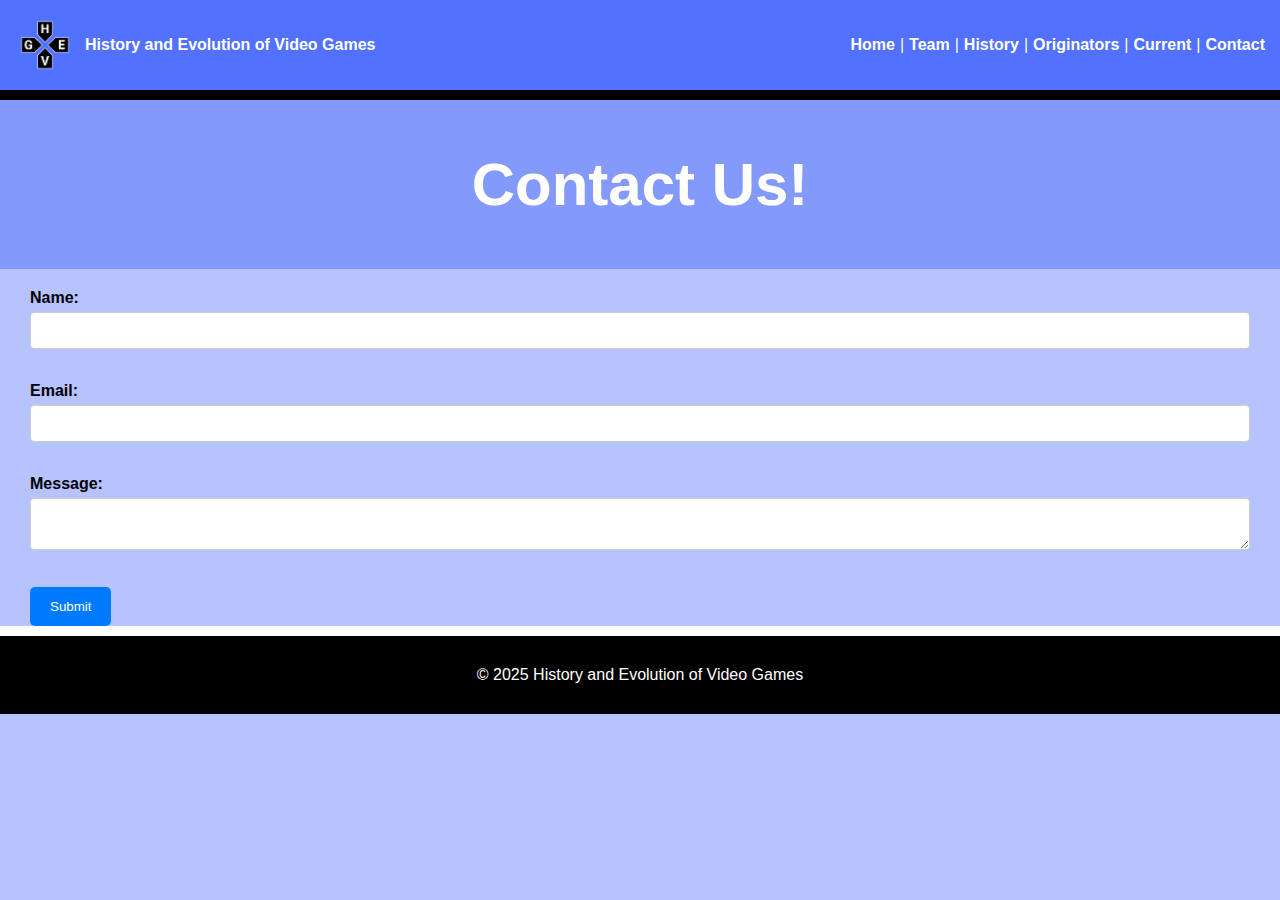
<file: contact.html>
<!DOCTYPE html>
<html lang="en">
    <head>
        <meta charset="UTF-8">
        <title>History and Evolution of Video Games</title>
        <link rel="stylesheet" href="css/style.css">
    </head>
    <body>
        <header>
            <div class="logo">
                <img src="images/hevglogo.png" alt="Website Logo">
                <p><strong>History and Evolution of Video Games</strong></p>
            </div>
            
            <nav>
                <a href="index.html">Home</a> |
                <a href="team.html">Team</a> |
                <a href="history.html">History</a> |
                <a href="originators.html">Originators</a> |
                <a href="current.html">Current</a> |
                <a href="contact.html">Contact</a>
            </nav>
        </header>

        <main>
            <section class="page-headings">
               <h1>Contact Us!</h1>
            </section>

            <form method="get">
                <label for="name"><strong>Name:</strong></label><br>
                <input type="text" id="name" name="name" required><br><br>
          
                <label for="email"><strong>Email:</strong></label><br>
                <input type="email" id="email" name="email" required><br><br>
          
                <label for="message"><strong>Message:</strong></label><br>
                <textarea id="message" name="message" required></textarea><br><br>
          
                <input type="submit" value="Submit">
              </form>
        </main>
        <footer>
            <p>&copy 2025 History and Evolution of Video Games</p>
        </footer>
        <script src="scripts/script.js"></script>
    </body>
</html>
</file>
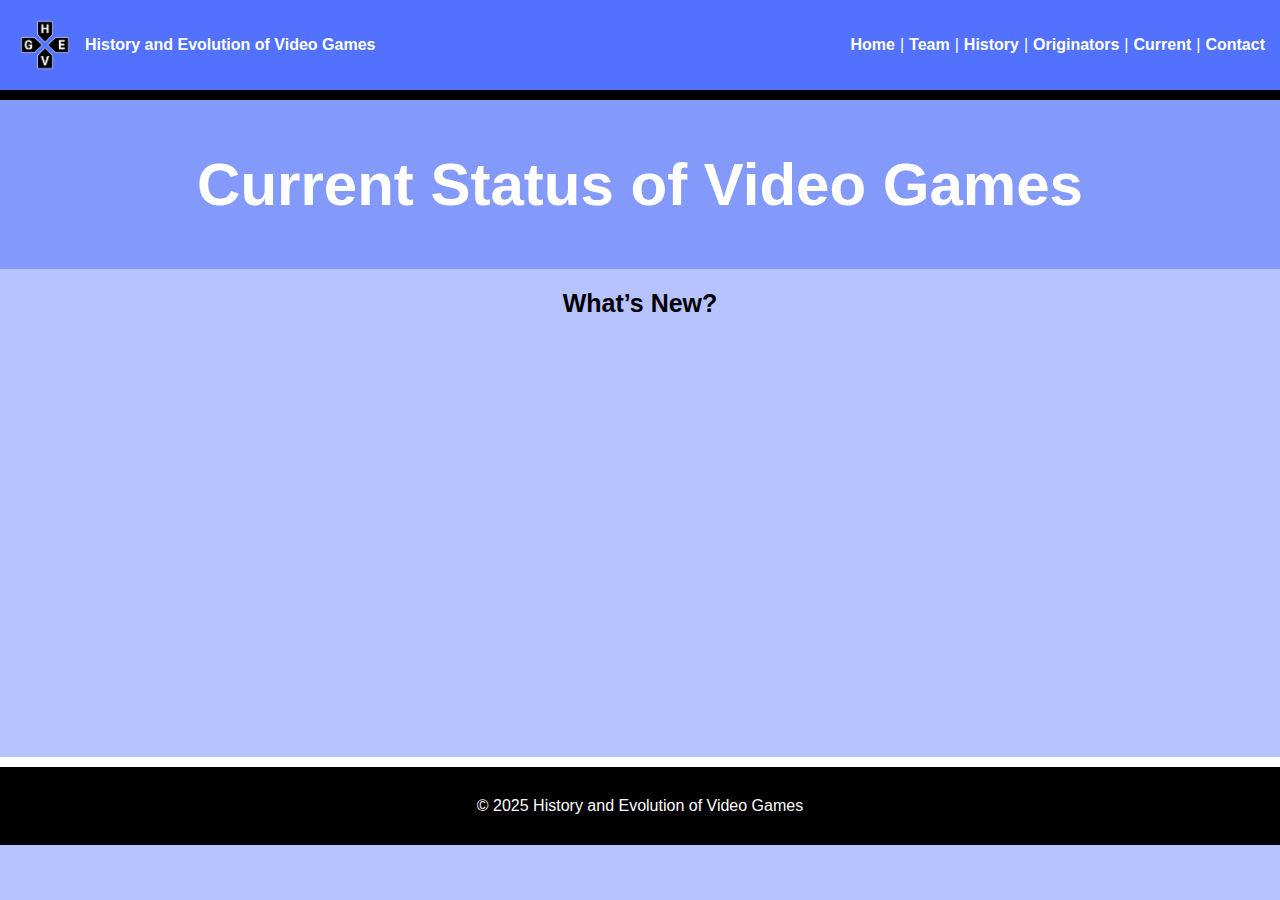
<file: current.html>
<!DOCTYPE html>
<html lang="en">
    <head>
        <meta charset="UTF-8">
        <title>History and Evolution of Video Games</title>
        <link rel="stylesheet" href="css/style.css">
    </head>
    <body>
        <header>
            <div class="logo">
                <img src="images/hevglogo.png" alt="Website Logo">
                <p><strong>History and Evolution of Video Games</strong></p>
            </div>
            
            <nav>
                <a href="index.html">Home</a> |
                <a href="team.html">Team</a> |
                <a href="history.html">History</a> |
                <a href="originators.html">Originators</a> |
                <a href="current.html">Current</a> |
                <a href="contact.html">Contact</a>
            </nav>
        </header>

        <main>
            <section class="page-headings">
               <h1>Current Status of Video Games</h1>
            </section>
            
            <section class="whats-new">
                <h3>What’s New?</h3>
                <iframe width="700" height="400" src="https://www.youtube.com/embed/tWcyU69IyVY?si=aLGC3Zx6Z_oXjEnk" title="YouTube video player" frameborder="0" allow="accelerometer; autoplay; clipboard-write; encrypted-media; gyroscope; picture-in-picture; web-share" referrerpolicy="strict-origin-when-cross-origin" allowfullscreen></iframe>
              </section>
        </main>
        <footer>
            <p>&copy 2025 History and Evolution of Video Games</p>
        </footer>
        <script src="scripts/script.js"></script>
    </body>
</html>
</file>
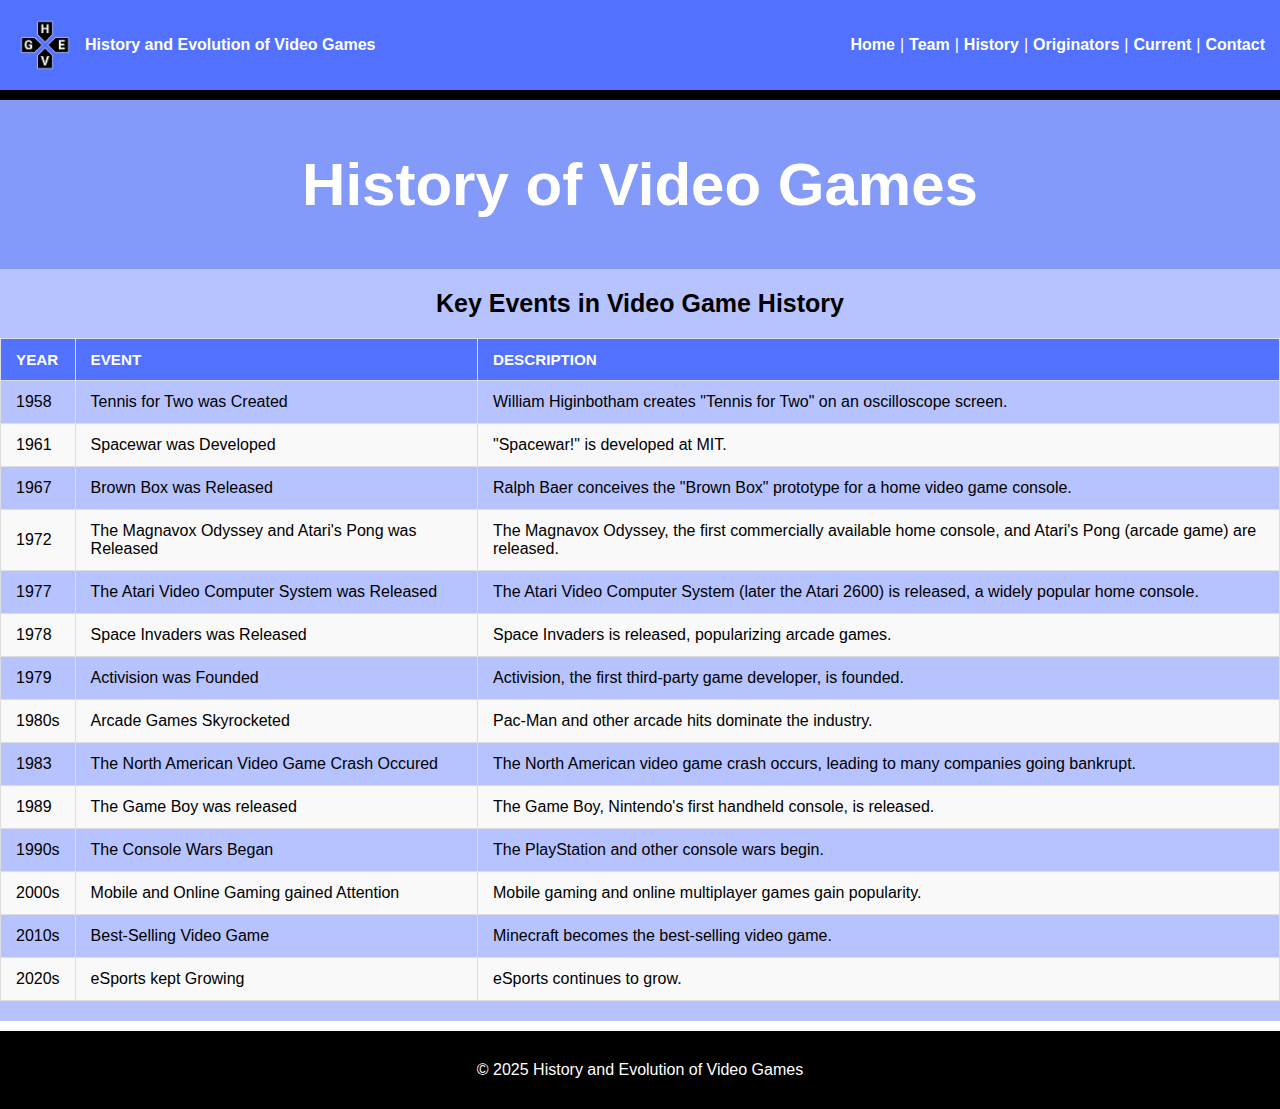
<file: history.html>
<!DOCTYPE html>
<html lang="en">
    <head>
        <meta charset="UTF-8">
        <title>History and Evolution of Video Games</title>
        <link rel="stylesheet" href="css/style.css">
    </head>
    <body>
        <header>
            <div class="logo">
                <img src="images/hevglogo.png" alt="Website Logo">
                <p><strong>History and Evolution of Video Games</strong></p>
            </div>
            
            <nav>
                <a href="index.html">Home</a> |
                <a href="team.html">Team</a> |
                <a href="history.html">History</a> |
                <a href="originators.html">Originators</a> |
                <a href="current.html">Current</a> |
                <a href="contact.html">Contact</a>
            </nav>
        </header>

        <main>
            <section class="page-headings">
               <h1>History of Video Games</h1>
            </section>
            <section class="history">
                <h3>Key Events in Video Game History</h3>
                <table class="history-table">
                    <thead>
                    <tr>
                        <th>Year</th>
                        <th>Event</th>
                        <th>Description</th>
                    </tr>
                    </thead>

                    <tbody>
                    <tr>
                        <td>1958</td>
                        <td>Tennis for Two was Created</td>
                        <td>William Higinbotham creates "Tennis for Two" on an oscilloscope screen.</td>
                    </tr>

                    <tr>
                        <td>1961</td>
                        <td>Spacewar was Developed</td>
                        <td>"Spacewar!" is developed at MIT.</td>
                    </tr>

                    <tr>
                        <td>1967</td>
                        <td>Brown Box was Released</td>
                        <td>Ralph Baer conceives the "Brown Box" prototype for a home video game console.</td>
                    </tr>

                    <tr>
                        <td>1972</td>
                        <td>The Magnavox Odyssey and Atari's Pong was Released</td>
                        <td>The Magnavox Odyssey, the first commercially available home console, and Atari's Pong (arcade game) are released.</td>
                    </tr>

                    <tr>
                        <td>1977</td>
                        <td>The Atari Video Computer System was Released</td>
                        <td>The Atari Video Computer System (later the Atari 2600) is released, a widely popular home console.</td>
                    </tr>

                    <tr>
                        <td>1978</td>
                        <td>Space Invaders was Released</td>
                        <td>Space Invaders is released, popularizing arcade games.</td>
                    </tr>

                    <tr>
                        <td>1979</td>
                        <td>Activision was Founded</td>
                        <td>Activision, the first third-party game developer, is founded.</td>
                    </tr>

                    <tr>
                        <td>1980s</td>
                        <td>Arcade Games Skyrocketed</td>
                        <td>Pac-Man and other arcade hits dominate the industry.</td>
                    </tr>

                    <tr>
                        <td>1983</td>
                        <td>The North American Video Game Crash Occured</td>
                        <td>The North American video game crash occurs, leading to many companies going bankrupt.</td>
                    </tr>

                    <tr>
                        <td>1989</td>
                        <td>The Game Boy was released</td>
                        <td>The Game Boy, Nintendo's first handheld console, is released.</td>
                    </tr>

                    <tr>
                        <td>1990s</td>
                        <td>The Console Wars Began</td>
                        <td>The PlayStation and other console wars begin.</td>
                    </tr>

                    <tr>
                        <td>2000s</td>
                        <td>Mobile and Online Gaming gained Attention</td>
                        <td>Mobile gaming and online multiplayer games gain popularity.</td>
                    </tr>

                    <tr>
                        <td>2010s</td>
                        <td>Best-Selling Video Game</td>
                        <td>Minecraft becomes the best-selling video game.</td>
                    </tr>

                    <tr>
                        <td>2020s</td>
                        <td>eSports kept Growing</td>
                        <td>eSports continues to grow. </td>
                    </tr>
                    </tbody>
                </table>
            </section>
        </main>
        <footer>
            <p>&copy 2025 History and Evolution of Video Games</p>
        </footer>
        <script src="scripts/script.js"></script>
    </body>
</html>
</file>
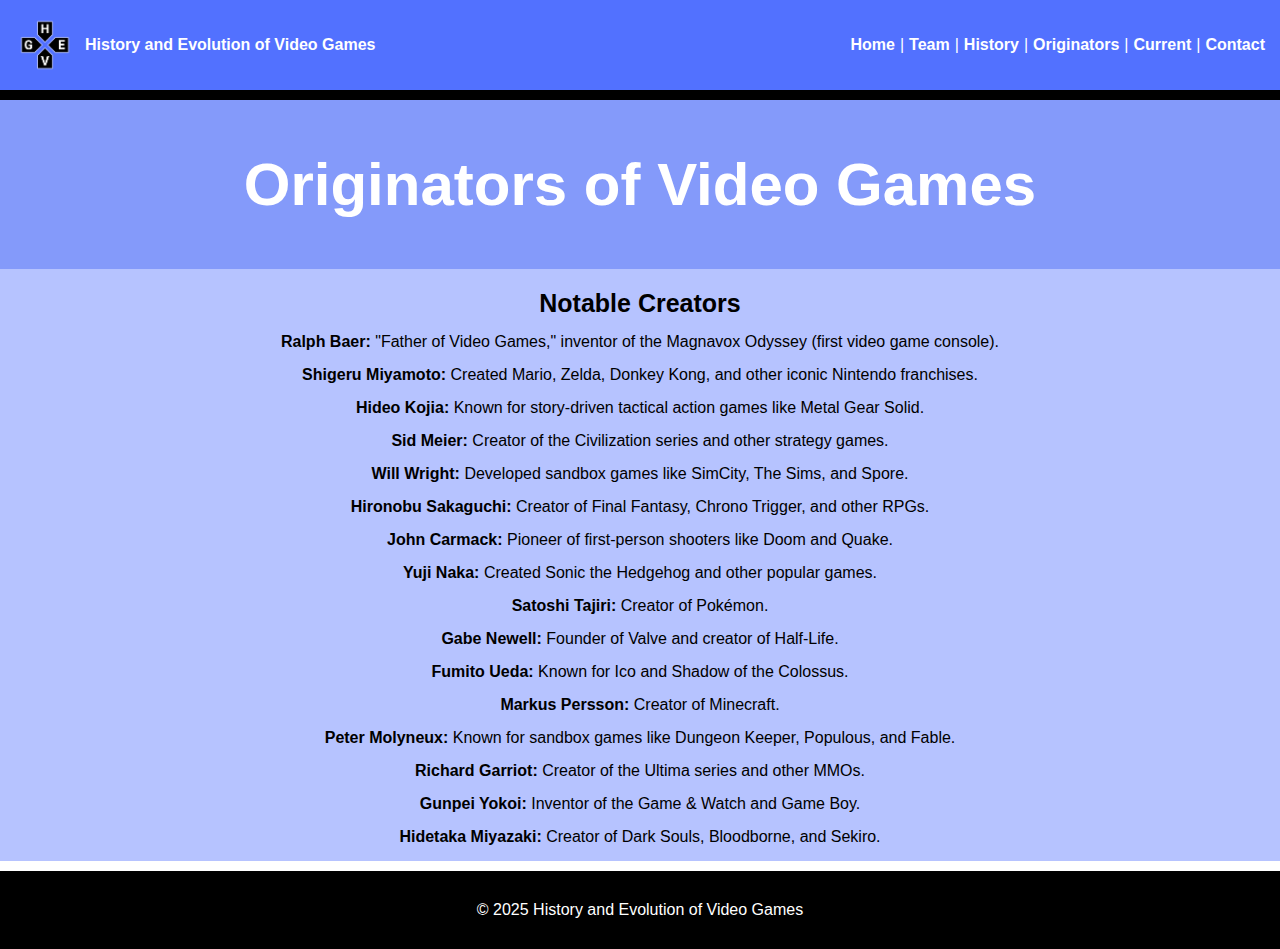
<file: originators.html>
<!DOCTYPE html>
<html lang="en">
    <head>
        <meta charset="UTF-8">
        <title>History and Evolution of Video Games</title>
        <link rel="stylesheet" href="css/style.css">
    </head>
    <body>
        <header>
            <div class="logo">
                <img src="images/hevglogo.png" alt="Website Logo">
                <p><strong>History and Evolution of Video Games</strong></p>
            </div>
            
            <nav>
                <a href="index.html">Home</a> |
                <a href="team.html">Team</a> |
                <a href="history.html">History</a> |
                <a href="originators.html">Originators</a> |
                <a href="current.html">Current</a> |
                <a href="contact.html">Contact</a>
            </nav>
        </header>

        <main>
            <section class="page-headings">
               <h1>Originators of Video Games</h1>
            </section>

            <section class="creators">
                <h3>Notable Creators</h3>
                <ul>
                    <li><a href="https://en.wikipedia.org/wiki/Ralph_H._Baer" target="_blank"><strong>Ralph Baer:</strong> "Father of Video Games," inventor of the Magnavox Odyssey (first video game console).</a></li>
                    <li><a href="https://en.wikipedia.org/wiki/Shigeru_Miyamoto" target="_blank"><strong>Shigeru Miyamoto:</strong> Created Mario, Zelda, Donkey Kong, and other iconic Nintendo franchises.</a></li>
                    <li><a href="https://en.wikipedia.org/wiki/Hideo_Kojima" target="_blank"><strong>Hideo Kojia:</strong> Known for story-driven tactical action games like Metal Gear Solid.</a></li>
                    <li><a href="https://en.wikipedia.org/wiki/Sid_Meier" target="_blank"><strong>Sid Meier:</strong> Creator of the Civilization series and other strategy games.</a></li>
                    <li><a href="https://en.wikipedia.org/wiki/Will_Wright_(game_designer)" target="_blank"><strong>Will Wright:</strong> Developed sandbox games like SimCity, The Sims, and Spore.</a></li>
                    <li><a href="https://en.wikipedia.org/wiki/Hironobu_Sakaguchi" target="_blank"><strong>Hironobu Sakaguchi:</strong> Creator of Final Fantasy, Chrono Trigger, and other RPGs.</a></li>
                    <li><a href="https://en.wikipedia.org/wiki/John_Carmack" target="_blank"><strong>John Carmack:</strong> Pioneer of first-person shooters like Doom and Quake.</a></li>
                    <li><a href="https://en.wikipedia.org/wiki/Yuji_Naka" target="_blank"><strong>Yuji Naka:</strong> Created Sonic the Hedgehog and other popular games.</a></li>
                    <li><a href="https://en.wikipedia.org/wiki/Satoshi_Tajiri" target="_blank"><strong>Satoshi Tajiri:</strong> Creator of Pokémon.</a></li>
                    <li><a href="https://en.wikipedia.org/wiki/Gabe_Newell" target="_blank"><strong>Gabe Newell:</strong> Founder of Valve and creator of Half-Life.</a></li>
                    <li><a href="https://en.wikipedia.org/wiki/Fumito_Ueda" target="_blank"><strong>Fumito Ueda:</strong> Known for Ico and Shadow of the Colossus.</a></li>
                    <li><a href="https://en.wikipedia.org/wiki/Markus_Persson" target="_blank"><strong>Markus Persson:</strong> Creator of Minecraft.</a></li>
                    <li><a href="https://en.wikipedia.org/wiki/Peter_Molyneux" target="_blank"><strong>Peter Molyneux:</strong> Known for sandbox games like Dungeon Keeper, Populous, and Fable.</a></li>
                    <li><a href="https://en.wikipedia.org/wiki/Richard_Garriott" target="_blank"><strong>Richard Garriot:</strong> Creator of the Ultima series and other MMOs.</a></li>
                    <li><a href="https://en.wikipedia.org/wiki/Gunpei_Yokoi" target="_blank"><strong>Gunpei Yokoi:</strong> Inventor of the Game & Watch and Game Boy.</a></li>
                    <li><a href="https://en.wikipedia.org/wiki/Hidetaka_Miyazaki" target="_blank"><strong>Hidetaka Miyazaki:</strong> Creator of Dark Souls, Bloodborne, and Sekiro.</a></li>
                </ul>
              </section>
        </main>
        <footer>
            <p>&copy 2025 History and Evolution of Video Games</p>
        </footer>
        <script src="scripts/script.js"></script>
    </body>
</html>
</file>
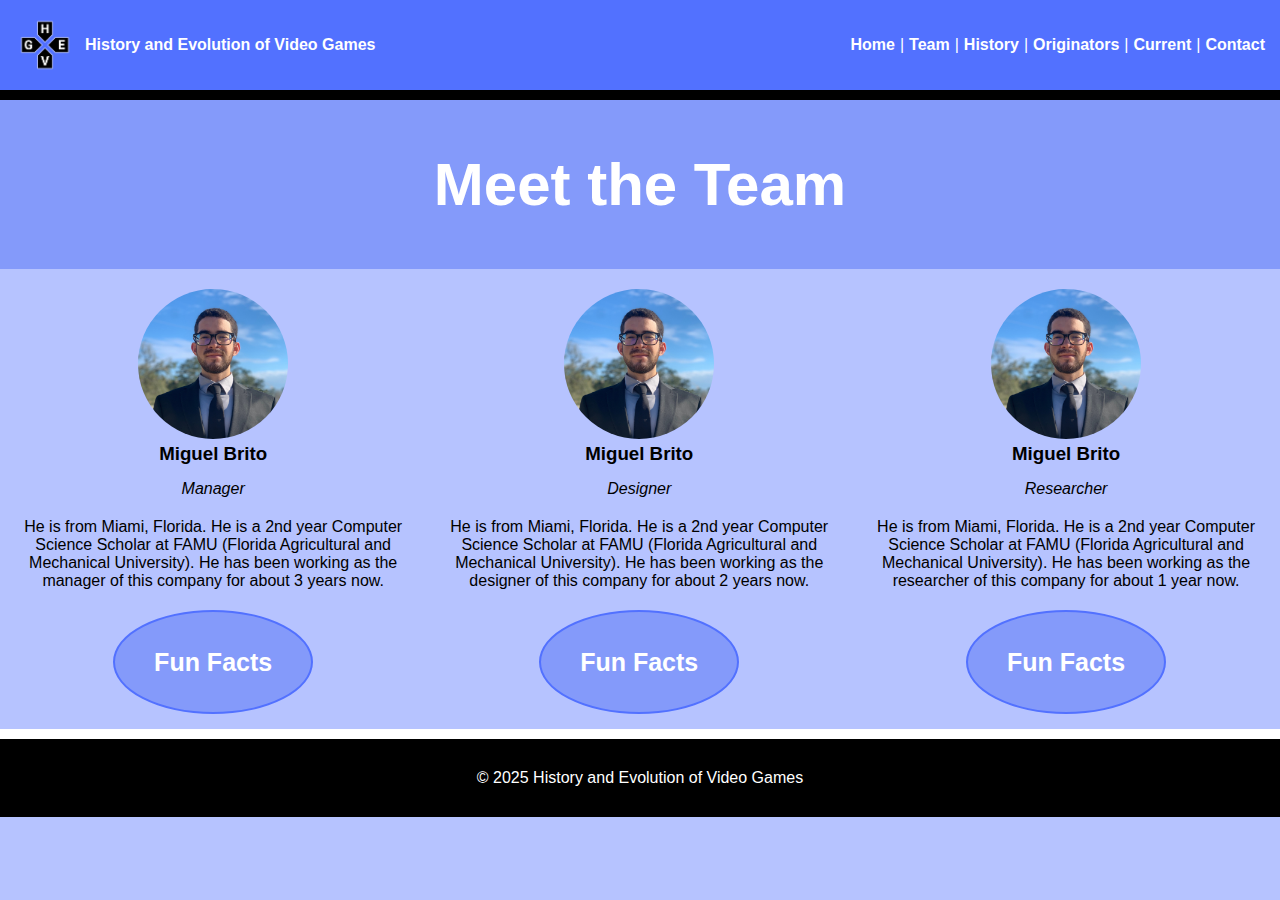
<file: team.html>
<!DOCTYPE html>
<html lang="en">
    <head>
        <meta charset="UTF-8">
        <title>Meet the Team</title>
        <link rel="stylesheet" href="css/style.css">
    </head>
    <body>
        <header>
            <div class="logo">
                <img src="images/hevglogo.png" alt="Website Logo">
                <p><strong>History and Evolution of Video Games</strong></p>
            </div>
            
            <nav>
                <a href="index.html">Home</a> |
                <a href="team.html">Team</a> |
                <a href="history.html">History</a> |
                <a href="originators.html">Originators</a> |
                <a href="current.html">Current</a> |
                <a href="contact.html">Contact</a>
            </nav>
        </header>

        <main>
            <section class="page-headings">
                <h1>Meet the Team</h1>
            </section>
            <section class="team">
                <div class="team-member">
                    <img src="images/miguelb.png" alt="Team Member 1">
                    <h3>Miguel Brito</h3>
                    <p><em>Manager</em></p>
                    <p>He is from Miami, Florida. He is a 2nd year Computer Science Scholar at FAMU (Florida Agricultural and Mechanical University). He has been working as the manager of this company for about 3 years now.</p>
                    <button id="funFactOne"><strong>Fun Facts</strong></button>
                </div>

                <div class="team-member">
                    <img src="images/miguelb.png" alt="Team Member 2">
                    <h3>Miguel Brito</h3>
                    <p><em>Designer</em></p>
                    <p>He is from Miami, Florida. He is a 2nd year Computer Science Scholar at FAMU (Florida Agricultural and Mechanical University). He has been working as the designer of this company for about 2 years now.</p>
                    <button id="funFactTwo"><strong>Fun Facts</strong></button>
                </div>

                <div class="team-member">
                    <img src="images/miguelb.png" alt="Team Member 3">
                    <h3>Miguel Brito</h3>
                    <p><em>Researcher</em></p>
                    <p>He is from Miami, Florida. He is a 2nd year Computer Science Scholar at FAMU (Florida Agricultural and Mechanical University). He has been working as the researcher of this company for about 1 year now.</p>
                    <button id="funFactThree"><strong>Fun Facts</strong></button>
                </div>
            </section>
        </main>
        <footer>
            <p>&copy 2025 History and Evolution of Video Games</p>
        </footer>
        <script src="scripts/script.js"></script>
    </body>
</html>
</file>
<file: css/style.css>
/* --- All Style --- */

* {
    margin: 0;
    padding: 0;
    box-sizing: border-box;
}

/* --- Body Style --- */

body {
    font-family: Roboto, sans-serif;
    background-color: #b6c3ff;
    color: #000000;
}

/* --- Header Style --- */

header {
    display: flex;
    justify-content: space-between;
    align-items: center;
    font-family: Roboto, sans-serif;
    background-color: #5271ff;
    color: #ffffff;
    padding: 15px;
    border-bottom: #000000;
    border-bottom-style: solid;
    border-width: 10px;
}

/* --- Hover Style (Images, Links, Lists) --- */

img:hover,
a:hover,
li:hover {
  transition: transform 0.3s ease;
  transform: scale(1.02);
}

/* --- Logo Style --- */

.logo {
    display: flex;
    align-items: center;
}

.logo p{
    margin-left: 10px;
    margin-right: 15px;
}

.logo img {
    height: 60px;
    width: 60px;
}

/* --- Navigation Style --- */

nav {
    display: flex;
    gap: 5px;
}

nav a {
    color: #ffffff;
    text-decoration: none;
    font-weight: bold;
}

/* --- Page Headings Style --- */

.page-headings {
    background-color: #849afa;
    color: #ffffff;
    padding: 50px;
    text-align: center;
    font-size: 30px;
}

/* --- Topic and Purpose Style --- */

.topic-purpose {
    padding-left: 200px;
    padding-right: 200px;
    margin-top: 20px;
    margin-left: 15px;
    margin-right: 15px;
    text-align: center;
}

.topic-purpose h2 {
    font-size: 28px;
}

.topic-purpose p {
    margin-top: 10px;
    font-size: 20px;
}

/* --- Featured Games Style --- */

.featured-games {
    margin-top: 20px;
    text-align: center;
}

.featured-games h3 {
    font-size: 25px;
}

.featured-games p{
    font-size: 20px;
}

.featured-games-images {
    display: inline-flex;
    margin-top: 10px;
}

.featured-games-images p {
    padding: 20px;
    margin-top: 40px;
    font-size: 25px;
}

.featured-games-images img {
    height: 150px;
    border-radius: 30%;
}

/* --- Historical Events Style --- */

.historical-events {
    margin-top: 15px;
    margin-left: 15px;
    margin-right: 15px;
    margin-bottom: 20px;
    text-align: center;
}

.historical-events h3 {
    font-size: 28px;
}

.historical-events p {
    font-size: 20px;
}

.historical-events ul {
    padding-left: 200px;
    padding-right: 200px;
    margin-top: 10px;
    margin-left: 15px;
    margin-right: 15px;
    text-align: center;
    list-style: none;
    font-size: 18px;
}

.historical-events li {
    margin-top: 10px;
}

/* --- Footer Style --- */

footer {
    background-color: #000000;
    color: #ffffff;
    padding: 30px;
    text-align: center;
    border-top: #ffffff;
    border-top-style: solid;
    border-width: 10px;
}

/* --- Team Style --- */

.team {
    display: flex;
    justify-content: space-around;
    margin-top: 20px;
}

.team-member {
    text-align: center;
}

.team-member h3 {
    margin-bottom: 15px;
}

.team-member p {
    margin-left: 15px;
    margin-right: 15px;
    margin-bottom: 20px;
}

.team-member img {
    width: 150px;
    height: 150px;
    border-radius: 50%;
}

.team-member button {
    display: inline-block;
    text-decoration: none;
    background-color: #849afa;
    border: 2px solid #5271ff;
    color: #ffffff;
    font-size: 25px;
    line-height: 100px;
    width: 200px;
    border-radius: 50%;
    text-align: center;
    margin-bottom: 15px;
    transition: all 0.3s;
}

.team-member button:hover {
    background-color: #5271ff;
    box-shadow: 0 4px 4px rgba(83, 100, 255, 0.32);
}

/* --- History Style --- */

.history h3 {
    font-size: 25px;
    margin-top: 20px;
    margin-bottom: 15px;
    text-align: center;
}

.history-table {
    width: 100%;
    border-collapse: collapse;
    margin-top: 20px;
    margin-bottom: 20px;
}
  
.history-table th,
.history-table td {
    border: 1px solid #ddd;
    padding: 12px 15px;
    text-align: left;
}
  
.history-table th {
    background-color: #5271ff;
    color: white;
    text-transform: uppercase;
    font-size: 0.95em;
}
  
.history-table tr:nth-child(even) {
    background-color: #f9f9f9;
}
  
.history-table tr:hover {
    background-color: #f1f1f1;
    transition: background-color 0.3s ease;
}

/* --- Originators Style --- */

.creators {
    margin-bottom: 15px;
}

.creators h3 {
    font-size: 25px;
    margin-top: 20px;
    margin-bottom: 15px;
    text-align: center;
}

.creators li {
    margin-top: 15px;
    text-align: center;
}

.creators a {
    text-decoration: none;
    color: #000000;
}

/* --- Current Style --- */

.whats-new {
    text-align: center;
    margin-bottom: 20px;
}

.whats-new h3 {
    font-size: 25px;
    margin-top: 20px;
    margin-bottom: 15px;
}

/* --- Media Style --- */

@media (max-width:768px) {
    .team {
        flex-direction: column;
        align-items: center;
    }

    .team-member {
        margin-bottom: 20px;
    }
}

/* --- Form Style --- */

form {
    margin-top: 20px;
    margin-left: 30px;
    margin-right: 30px;
}

form input[type="text"],
form input[type="email"],
form textarea {
  width: 100%;
  padding: 10px;
  margin-top: 5px;
  border: 1px solid #ccc;
  border-radius: 4px;
  margin-bottom: 15px;
}

form input[type="submit"] {
    background-color: #007BFF;
    color: white;
    border: none;
    padding: 12px 20px;
    cursor: pointer;
    border-radius: 5px;
  }

  form input[type="submit"]:hover {
    background-color: #0056b3;
  }
</file>
